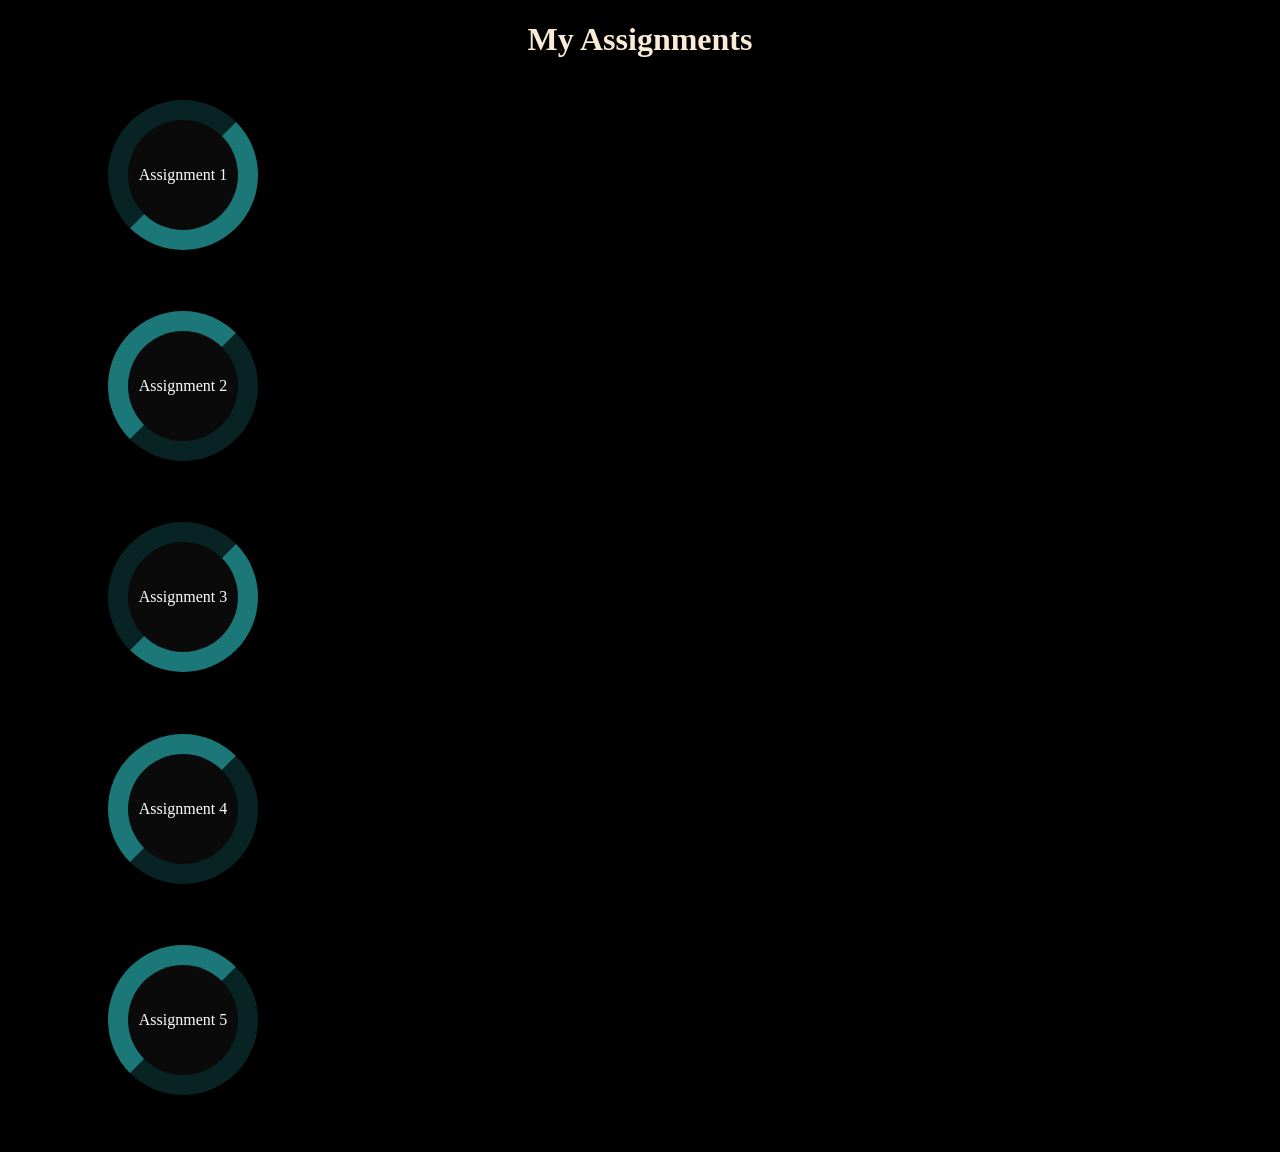
<file: assign.html>
<!DOCTYPE html>
<html lang="en">

<head>
    <meta charset="UTF-8">
    <meta http-equiv="X-UA-Compatible" content="IE=edge">
    <meta name="viewport" content="width=device-width, initial-scale=1.0">
    <style>

        body {
            background-color: black;
        }

        h1 {
            color: antiquewhite;
            text-align: center;
            font-family: cursive;
        }

        .button {
            /* border-radius: 10%; */
            color: white;
            padding: 5px 3px;
            text-align: center;
            text-decoration: none;
            display: inline-block;
            font-family: cursive;
            font-size: 16px;
            margin: 2px 2px;
            cursor: pointer;
        }

        .button1 {
            background-color: #090a09;
            color: white;
            width: 150px;
            height: 150px;
            margin: 20px 100px;
            border-style: inset;
            border-radius: 100%;
            border-width: 20px;
            border-color: rgb(28, 120, 120);
            font-family: cursive;
        }

        .button2 {
            color: white;
            width: 150px;
            height: 150px;
            margin: 20px 100px;
            border-style: outset;
            border-radius: 100%;
            border-width: 20px;
            border-color: rgb(28, 120, 120);
            font-family: cursive;
            background-color: #090a09;

        }

        .button3 {
            color: white;
            width: 150px;
            height: 150px;
            margin: 20px 100px;
            border-style: inset;
            border-radius: 100%;
            border-width: 20px;
            border-color: rgb(28, 120, 120);
            font-family: cursive;
            background-color: #090a09;
        }
        .button4 {
            color: white;
            width: 150px;
            height: 150px;
            margin: 20px 100px;
            border-style: outset;
            border-radius: 100%;
            border-width: 20px;
            border-color: rgb(28, 120, 120);
            font-family: cursive;
            background-color: #090a09;
        }
        .button5 {
            color: white;
            width: 150px;
            height: 150px;
            margin: 20px 100px;
            border-style: intset;
            border-radius: 100%;
            border-width: 20px;
            border-color: rgb(28, 120, 120);
            font-family: cursive;
            background-color: #090a09;
        }
    </style>
    <title>assignment</title>
</head>

<body>
    <table>
        <th>
            <tr>
    <h1>My Assignments</h1>
    <div class="box1">
        <h4><a href="map.html"><button class="button button1">Assignment 1</button></a></h4>
    </div>
    <div class="box2">
        <h4><a href="resume_html_file.html"><button class="button button2">Assignment 2</button></a></h4>
    </div>
    <div class="box3">
        <h4><a href="result.html"><button class="button button3">Assignment 3</button></a></h4>
    </div>
    <div class="box4">
        <h4><a href="time_table.html"><button class="button button4">Assignment 4</button></a></h4>
    </div>
    <div class="box5">
        <h4><a href="student_reg.html"><button class="button button5">Assignment 5</button></a></h4>
    </div>
</tr>
</th>
</table>
</body>

</html>
</file>
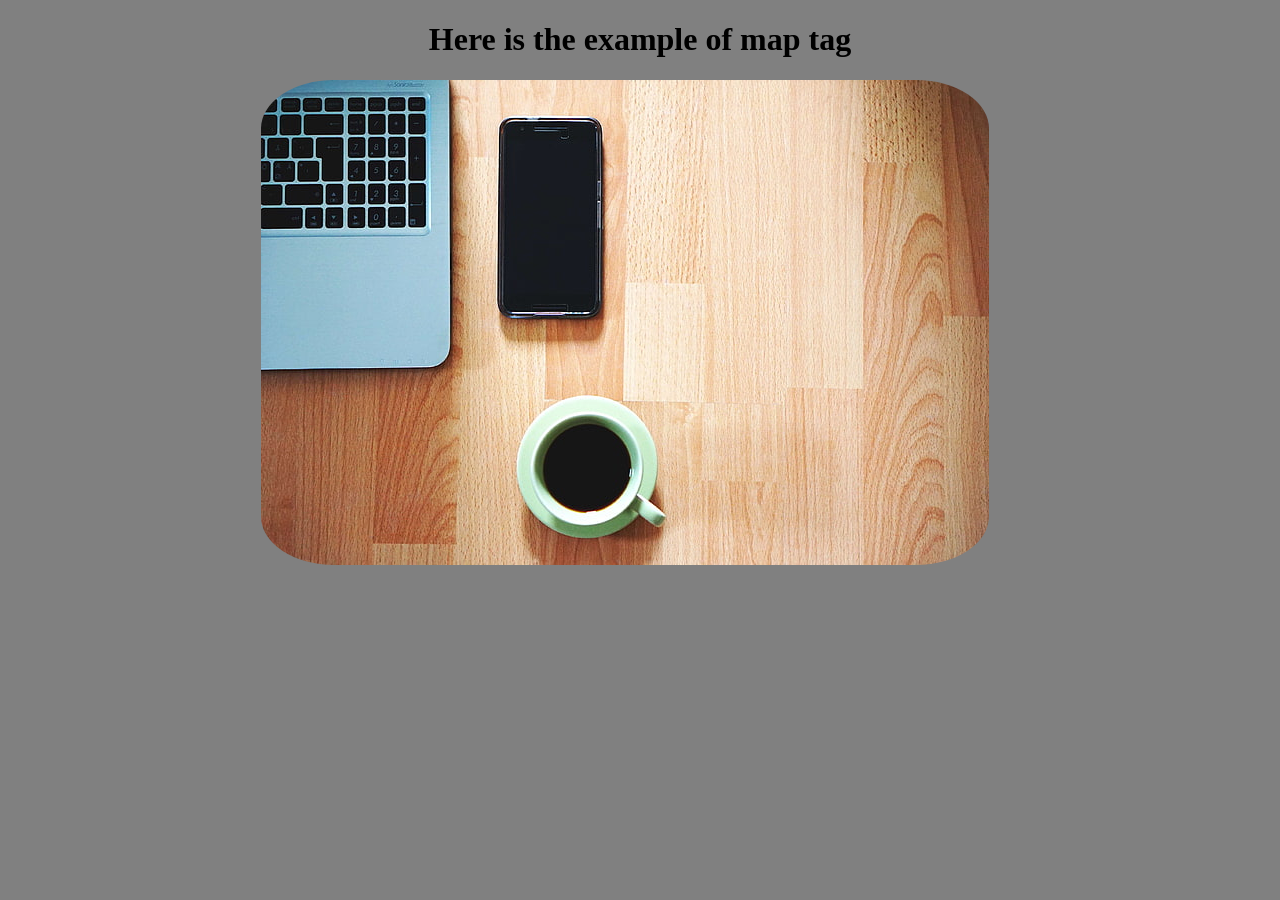
<file: map.html>
<!DOCTYPE html>
<html lang="en">
<head>
    <meta charset="UTF-8">
    <meta http-equiv="X-UA-Compatible" content="IE=edge">
    <meta name="viewport" content="width=device-width, initial-scale=1.0">
    <style>
        body{
            border-radius: 5px;
            background-color: gray;
        }
        h1{
            text-align: center;
            font-family: cursive;
        }
        img{

            margin-left: 20%;
            border-radius: 10%;
        }
    </style>
    <title>Map Tag </title>
</head>
<body>
    <h1>Here is the example of map tag</h1>
    <img src="main_pic.jpg" alt="laptop-cup-phone" usemap="#work" >
    <map name="work">
        <area shape="rect" coords="1,2,180,281" href ="https://www.flipkart.com/laptops-store">
    
        <map name="work">
            <area shape="rect" coords="240,39,337,232" href="https://www.flipkart.com/mobile-phones-store">
  <map name="work">
    <area shape="circle" coords="322,386,72" href="https://en.wikipedia.org/wiki/Cup">
</body>
</html>
</file>
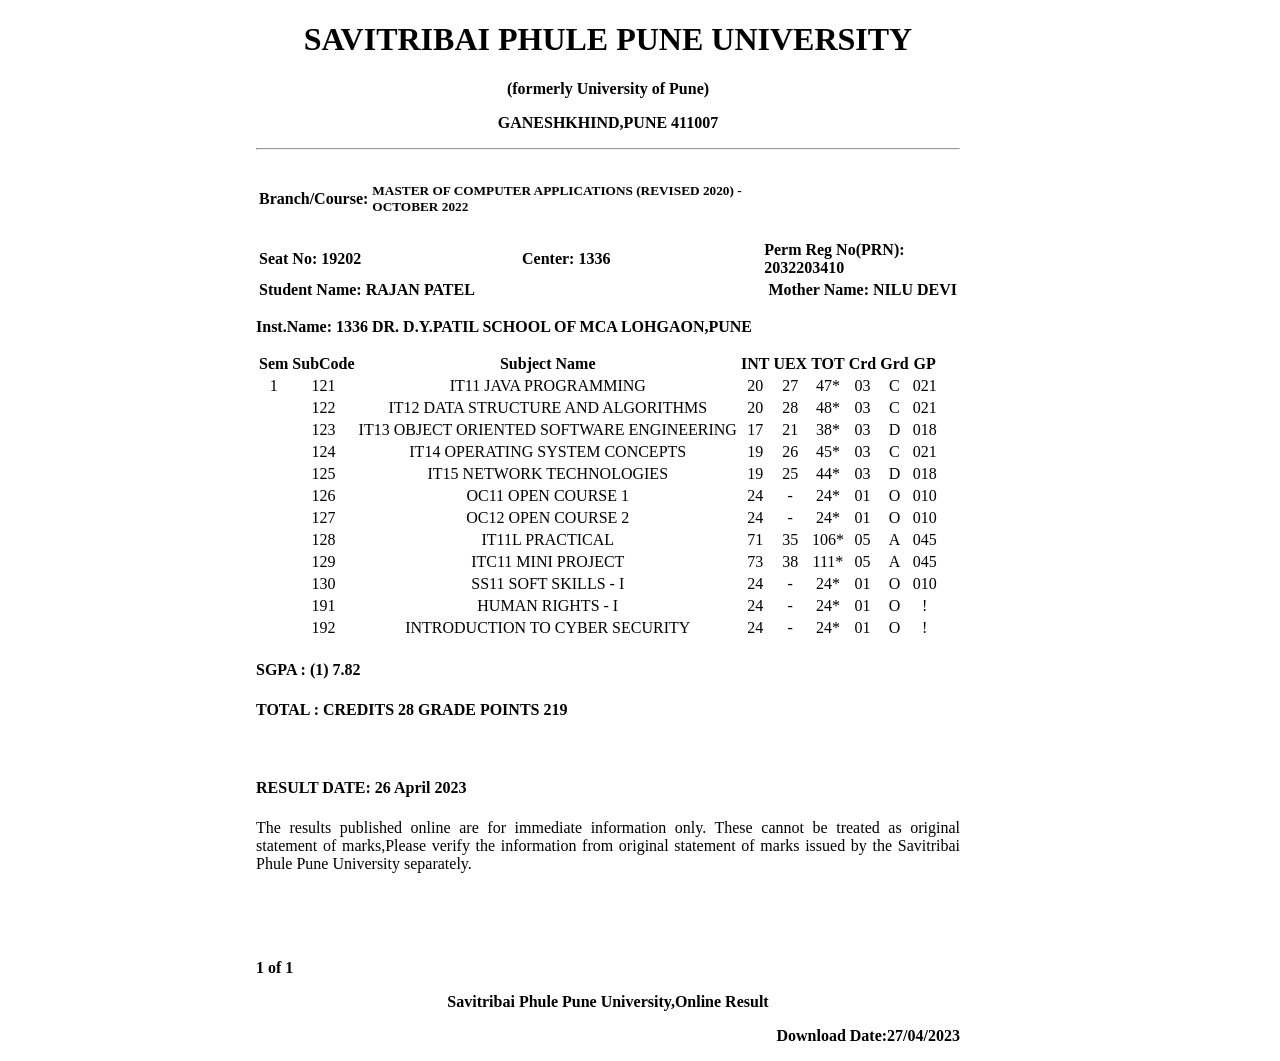
<file: result.html>
<!DOCTYPE html>
<html lang="en">

<head>
    <meta charset="UTF-8">
    <meta http-equiv="X-UA-Compatible" content="IE=edge">
    <meta name="viewport" content="width=device-width, initial-scale=1.0">
    <style>
        body {
            margin-top: 0%;
            margin-left: 20%;
            margin-right: 25%;
        }
    </style>
    <title>Result Of sem 1</title>
</head>

<body>

    <form>
        <!-- <img src="http://www.unipune.ac.in/uop_files/uop_logo.jpg"alt="University logo" width="80" height="50"> -->
        <h1 style="text-align: center;">SAVITRIBAI PHULE PUNE UNIVERSITY</h1>
        <p style="text-align: center;"><b>(formerly University of Pune)</b></p>
        <p style="text-align: center;"><b>GANESHKHIND,PUNE 411007</b></p>
        <hr>
        <table>
            <tr>
                <td style="text-align: left;"><b>Branch/Course: </td>
                <td style="text-align: rtl;">
                    <h5>MASTER OF COMPUTER APPLICATIONS (REVISED 2020) - OCTOBER 2022</h5>
                </td>

            </tr>
            <tr>
                <td><b>Seat No: 19202</b></td>
                <td style="text-align: center;"><b>Center: 1336 <b></td>
                <td><b>Perm Reg No(PRN): 2032203410</b></td>
                </td>
            </tr>
            <tr>
                <td colspan="2"><b>Student Name: RAJAN PATEL </b></td>
                <td style="text-align: right;"><b>Mother Name: NILU DEVI </b></td>
            </tr>
        </table>

        <p style="text-align: left;"><b>Inst.Name: 1336 DR. D.Y.PATIL SCHOOL OF MCA LOHGAON,PUNE</b></p>


    </form>
    <table style="text-align: center;">

        <tr>

            <th> Sem </th>
            <th> SubCode </th>
            <th> Subject Name </th>
            <th> INT </th>
            <th> UEX </th>
            <th> TOT </th>
            <th> Crd </th>
            <th> Grd </th>
            <th> GP </th>

        </tr>
        <tr>

            <td> 1 </td>
            <td> 121 </td>
            <td> IT11 JAVA PROGRAMMING </td>
            <td> 20 </td>
            <td> 27 </td>
            <td> 47* </td>
            <td> 03 </td>
            <td> C </td>
            <td> 021 </td>

        </tr>
        <tr>

            <td> </td>
            <td> 122 </td>
            <td> IT12 DATA STRUCTURE AND ALGORITHMS </td>
            <td> 20 </td>
            <td> 28 </td>
            <td> 48* </td>
            <td> 03 </td>
            <td> C </td>
            <td> 021 </td>

        </tr>
        <tr>

            <td> </td>
            <td> 123 </td>
            <td> IT13 OBJECT ORIENTED SOFTWARE
                ENGINEERING </td>
            <td> 17 </td>
            <td> 21 </td>
            <td> 38* </td>
            <td> 03 </td>
            <td> D </td>
            <td> 018 </td>

        </tr>
        <tr>

            <td> </td>
            <td> 124 </td>
            <td> IT14 OPERATING SYSTEM CONCEPTS </td>
            <td> 19 </td>
            <td> 26 </td>
            <td> 45* </td>
            <td> 03 </td>
            <td> C </td>
            <td> 021 </td>

        </tr>
        <tr>

            <td> </td>
            <td> 125 </td>
            <td> IT15 NETWORK TECHNOLOGIES </td>
            <td> 19 </td>
            <td> 25 </td>
            <td> 44* </td>
            <td> 03 </td>
            <td> D </td>
            <td> 018 </td>

        </tr>
        <tr>

            <td> </td>
            <td> 126 </td>
            <td> OC11 OPEN COURSE 1 </td>
            <td> 24 </td>
            <td> - </td>
            <td> 24* </td>
            <td> 01 </td>
            <td> O </td>
            <td> 010 </td>

        </tr>
        <tr>

            <td> </td>
            <td> 127 </td>
            <td> OC12 OPEN COURSE 2 </td>
            <td> 24 </td>
            <td> - </td>
            <td> 24* </td>
            <td> 01 </td>
            <td> O </td>
            <td> 010 </td>

        </tr>
        <tr>

            <td> </td>
            <td> 128 </td>
            <td> IT11L PRACTICAL </td>
            <td> 71 </td>
            <td> 35 </td>
            <td> 106* </td>
            <td> 05 </td>
            <td> A </td>
            <td> 045 </td>

        </tr>
        <tr>

            <td> </td>
            <td> 129 </td>
            <td> ITC11 MINI PROJECT </td>
            <td> 73 </td>
            <td> 38 </td>
            <td> 111* </td>
            <td> 05 </td>
            <td> A </td>
            <td> 045 </td>

        </tr>
        <tr>

            <td> </td>
            <td> 130 </td>
            <td> SS11 SOFT SKILLS - I </td>
            <td> 24 </td>
            <td> - </td>
            <td> 24* </td>
            <td> 01 </td>
            <td> O </td>
            <td> 010 </td>

        </tr>
        <tr>

            <td> </td>
            <td> 191 </td>
            <td> HUMAN RIGHTS - I </td>
            <td> 24 </td>
            <td> - </td>
            <td> 24* </td>
            <td> 01 </td>
            <td> O </td>
            <td> ! </td>

        </tr>
        <tr>

            <td> </td>
            <td> 192 </td>
            <td> INTRODUCTION TO CYBER SECURITY </td>
            <td> 24 </td>
            <td> - </td>
            <td> 24* </td>
            <td> 01 </td>
            <td> O </td>
            <td> ! </td>

        </tr>


    </table>
    <div>
        <h4>SGPA : (1) 7.82</h4>
        <h4>TOTAL : CREDITS 28 GRADE POINTS 219</h4> <br>
        <h4>RESULT DATE: 26 April 2023</h4>
        <p style="text-align: justify;">The results published online are for immediate information only. These cannot be
            treated as original statement of marks,Please
            verify the information from original statement of marks issued by the Savitribai Phule Pune University
            separately.</p>
    </div>
    <br><br><br>



    <p><b> 1 of 1 </b></p>
    </td>
    <p style="text-align: center;">
        <b>Savitribai Phule Pune University,Online Result</b>
    </p>
    <p style="text-align :right;">
        <b>Download Date:27/04/2023</b>
    </p>

</body>

</html>
</file>
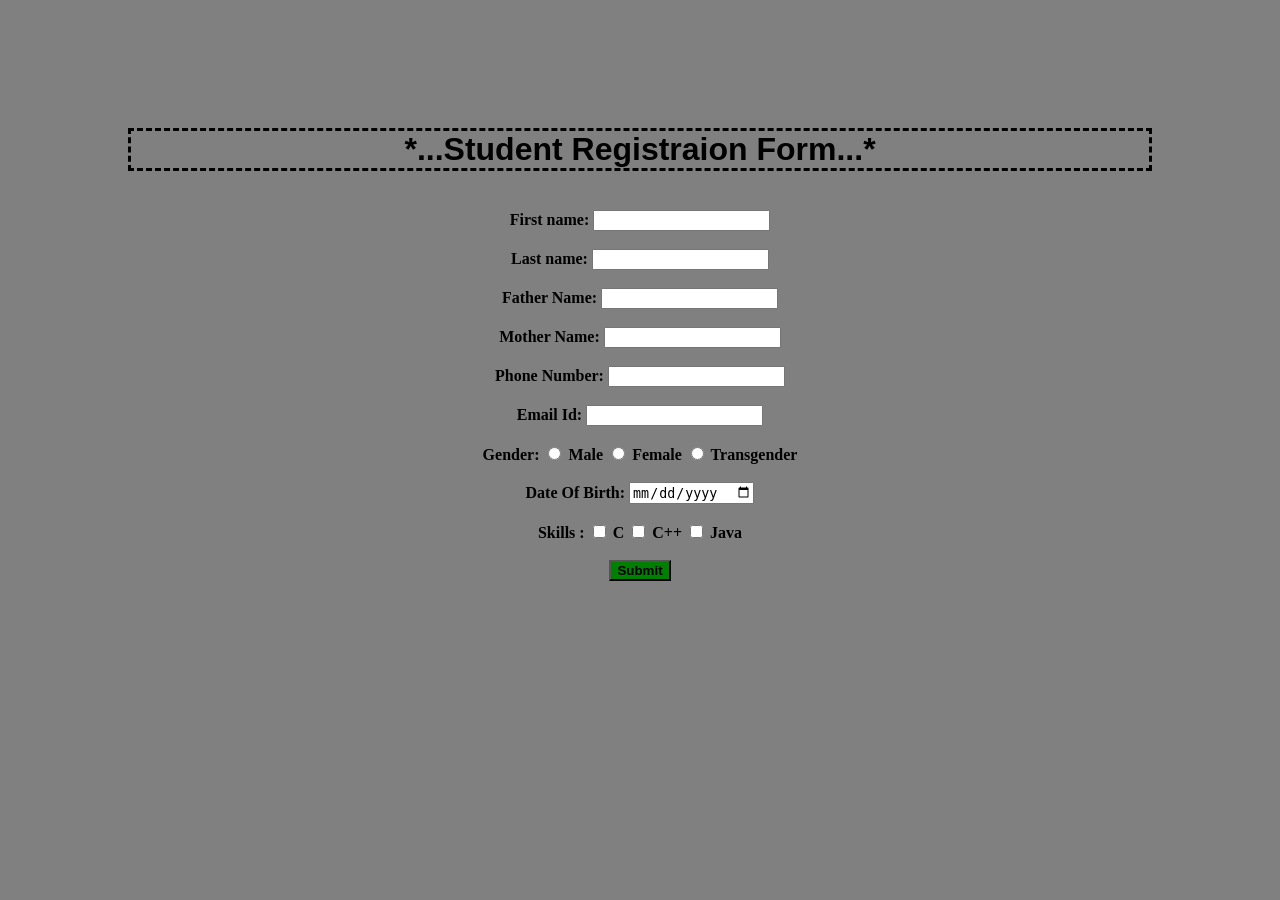
<file: student_reg.html>
<!DOCTYPE html>
<html lang="en">

<head>
    <meta charset="UTF-8">
    <meta http-equiv="X-UA-Compatible" content="IE=edge">
    <meta name="viewport" content="width=device-width, initial-scale=1.0">
    <style>
        body {
            margin-top: 10%;
            margin-left: 10%;
            margin-right: 10%;
            background-color: grey;
        }

        h1 {
            margin-left: 20;
            border-style: dashed;
            text-align: center;
            font-family: 'Gill Sans', 'Gill Sans MT', Calibri, 'Trebuchet MS', sans-serif;
        }
        .format{
            text-align: center;
        }
        name{
            color: red;
        }
    </style>
    <title>Student - Registraion - Form</title>
</head>


<body>
    <h1>*...Student Registraion Form...*</h1><br>
    <div class="format">
        <form><b>
            <label for="name">First name:</label>
            <input type="text" id="name" name="name"><br><br>
            <label for="lname">Last name:</label>
            <input type="text" id="lname" name="lname"><br><br>
            <label for="fname">Father Name:</label>
            <input type="text" id="fname" name="fname"><br><br>
            <label for="mname">Mother Name:</label>
            <input type="text" id="mname" name="mname"><br><br>
            <label for="Monum">Phone Number:</label>
            <input type="Number" id="mobno" name="mobno"><br><br>
            <label for="email">Email Id:</label>
            <input type="Number" id="mobno" name="mobno"><br><br>

            <label for="name">Gender:</label>
            <input type="radio" id="male" name="gender" value="MALE">
            <label for="male">Male</label>
            <input type="radio" id="female" name="gender" value="female">
            <label for="female">Female</label>
            <input type="radio" id="transgender " name="gender" value="transgender ">
            <label for="transgender">Transgender </label><br><br>

            <label for="dob">Date Of Birth:</label>
            <input type="date" id="dob" name="dob"><br><br>

            
            <label for="skill">Skills :</label>
            <input type="checkbox" id="c" name="skills" value="c">
            <label for="c">C</label>
            <input type="checkbox" id="c++" name="skills" value="c++">
            <label for="c++">C++</label>
            <input type="checkbox" id="java" name="skills" value="java ">
            <label for="java">Java </label><br><br>
        </b>
            
            <button type="button" style="background-color: green;"><b>Submit</b></button>
        
        </form>
    </div>
</body>

</html>
</file>
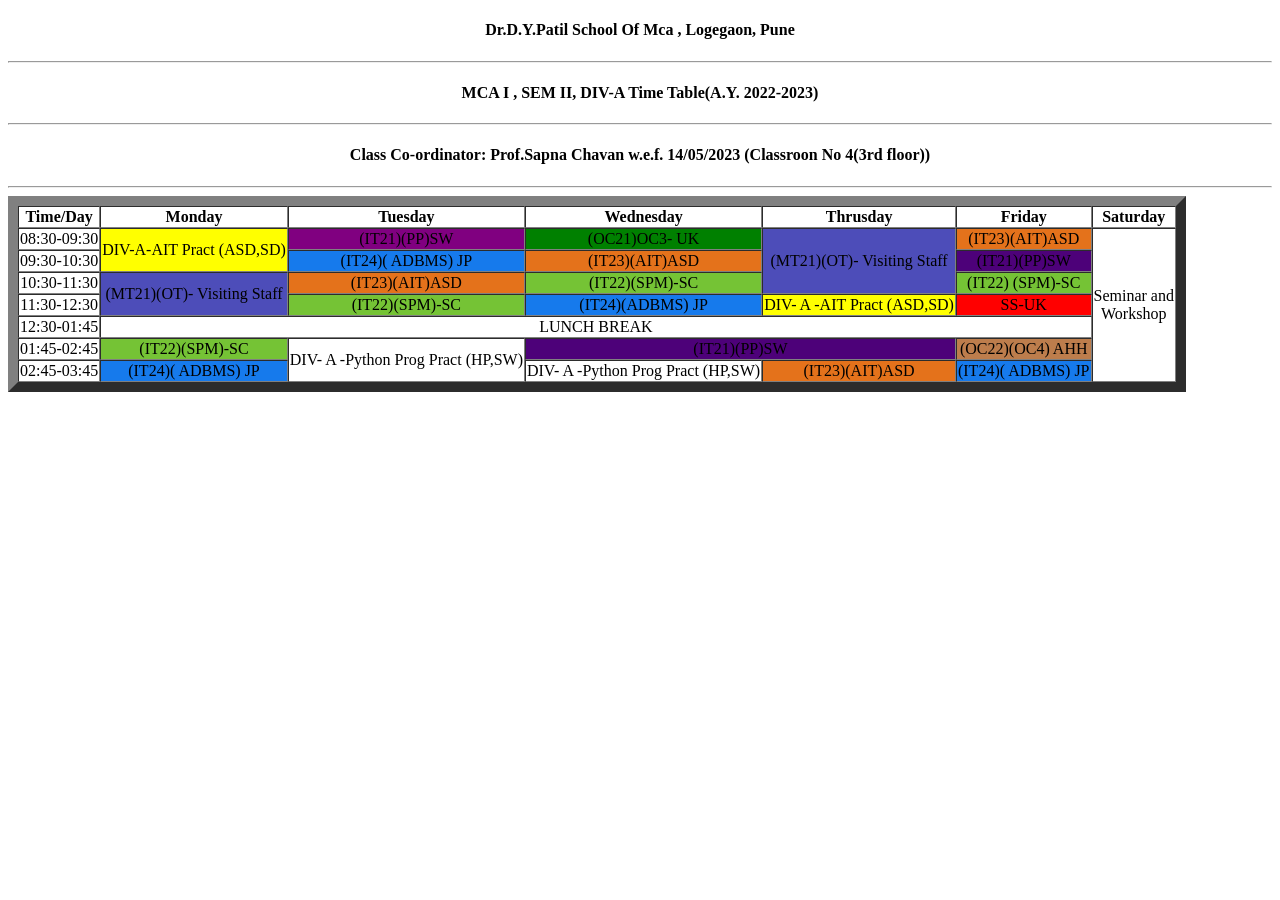
<file: time_table.html>
<!DOCTYPE html>
<html lang="en">

<head>
    <meta charset="UTF-8">
    <meta http-equiv="X-UA-Compatible" content="IE=edge">
    <meta name="viewport" content="width=device-width, initial-scale=1.0">
    <style>
        h4 {
            text-align: center;
        }

        .head {
            text-align: center;
        }

        .classification {
            text-align: center;
        }

        td {
            text-align: center;
        }
    </style>
    <title>Time Table</title>
</head>

<body>
    <h4>Dr.D.Y.Patil School Of Mca , Logegaon, Pune</h4>
    <hr>
    <div class="head">
        <h4>MCA I , SEM II, DIV-A Time Table(A.Y. 2022-2023)</h4>
        <hr>
        <h4>Class Co-ordinator: Prof.Sapna Chavan <span>w.e.f. 14/05/2023 </span>(Classroon No 4(3rd floor))</h4>
    </div>
    <hr>
    <form>
        <table border=10 cellspacing="0">
            <div class="classification"></div>
            <tr>
                <th>Time/Day</th>
                <th>Monday</th>
                <th>Tuesday</th>
                <th>Wednesday</th>
                <th>Thrusday</th>
                <th>Friday</th>
                <th>Saturday</th>
            </tr>
            <tr>
                <td>08:30-09:30</td>
                <td style=background-color:yellow; rowspan="2">DIV-A-AIT Pract (ASD,SD)</td>
                <td style=background-color:purple>(IT21)(PP)SW</td>
                <td style=background-color:green>(OC21)OC3- UK</td>
                <td style=background-color:rgba(24,24,165,0.769); rowspan="3">(MT21)(OT)- Visiting Staff</td>
                <td style=background-color:rgb(228,114,27);>(IT23)(AIT)ASD</td>
                <td rowspan="7">Seminar and<br> Workshop</td>
            </tr>
            <tr>
                <td>09:30-10:30</td>
                <td style=background-color:rgb(22,122,236);>(IT24)( ADBMS) JP</td>
                <td style=background-color:rgb(228,114,27);>(IT23)(AIT)ASD</td>
                <td style=background-color:rgb(77,1,121);>(IT21)(PP)SW</td>
            </tr>

            <tr>
                <td>10:30-11:30</td>
                <td style=background-color:rgba(24,24,165,0.769); rowspan="2">(MT21)(OT)- Visiting Staff</td>
                <td style=background-color:rgb(228,114,27);>(IT23)(AIT)ASD</td>
                <td style=background-color:rgb(117,195,53);>(IT22)(SPM)-SC</td>
                <td style=background-color:rgb(117,195,53);>(IT22) (SPM)-SC</td>
            </tr>

            <tr>
                <td>11:30-12:30</td>
                <td style=background-color:rgb(117,195,53);>(IT22)(SPM)-SC</td>
                <td style=background-color:rgb(22,122,236);>(IT24)(ADBMS) JP</td>
                <td style=background-color:yellow;>DIV- A -AIT Pract (ASD,SD)</td>
                <td style=background-color:red;>SS-UK</td>
            </tr>

            <tr>
                <td>12:30-01:45</td>
                <td colspan="5">LUNCH BREAK</td>
            </tr>

            <tr>
                <td>01:45-02:45</td>
                <td style=background-color:rgb(117,195,53);>(IT22)(SPM)-SC</td>
                <td rowspan="2">DIV- A -Python Prog Pract (HP,SW)</td>
                <td style=background-color:rgb(77,1,121); colspan="2">(IT21)(PP)SW</td>
                <td style=background-color:rgb(189,125,76);>(OC22)(OC4) AHH</td>
            </tr>

            <tr>
                <td>02:45-03:45</td>
                <td style=background-color:rgb(22,122,236);>(IT24)( ADBMS) JP</td>
                <td>DIV- A -Python Prog Pract (HP,SW)</td>
                <td style=background-color:rgb(228,114,27);>(IT23)(AIT)ASD</td>
                <td style=background-color:rgb(22,122,236);>(IT24)( ADBMS) JP</td>
            </tr>


        </table>
        </div>
    </form>
</body>

</html>
</file>
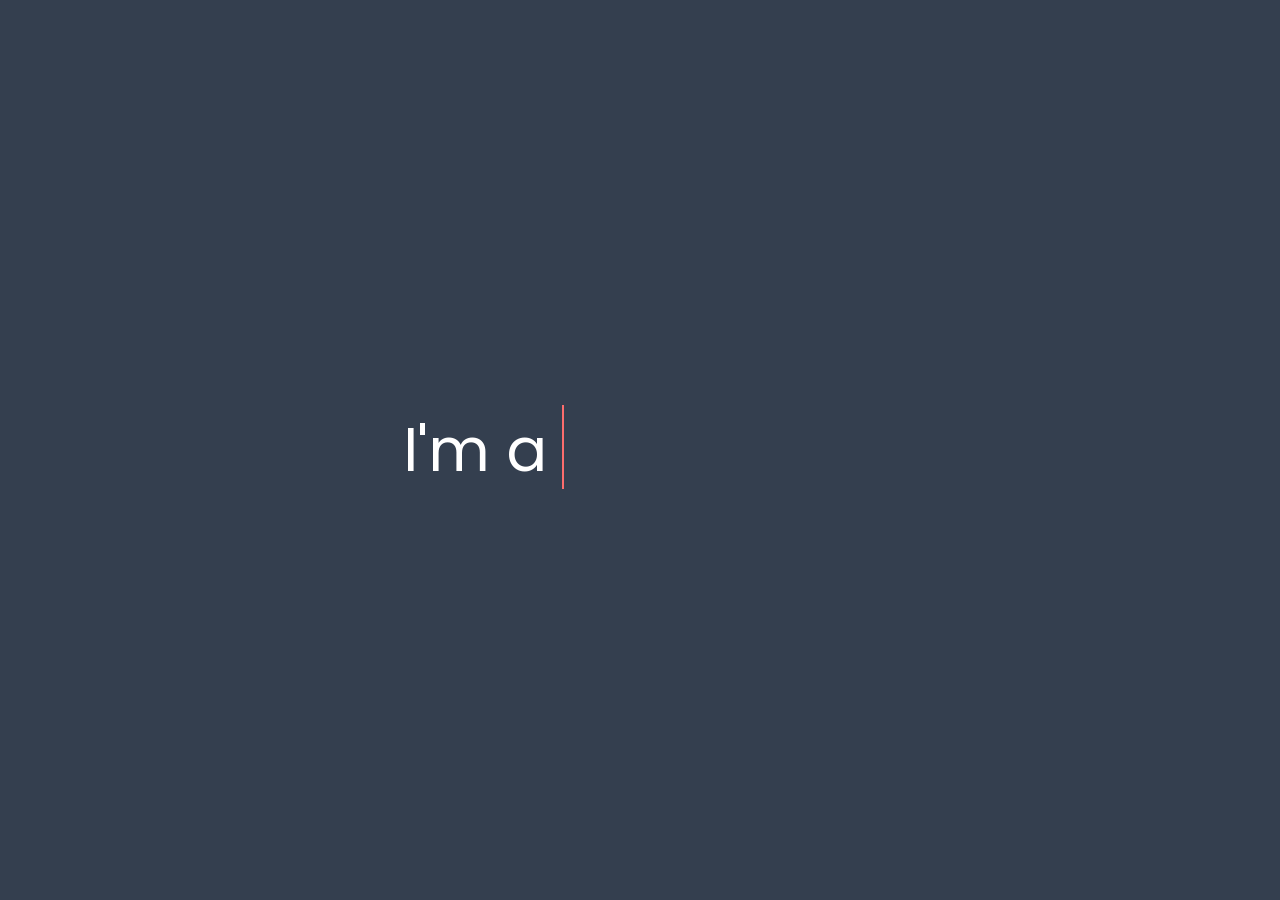
<file: title.html>
<!DOCTYPE html>
<html lang="en">
<head>
  <meta charset="UTF-8">
  <title>All About Of Rajan</title>
  <link rel="stylesheet" href="title.css">
</head>
<body>
  <div class="wrapper">
    <div class="static-txt">I'm a</div>
    <ul class="dynamic-txts">
      <li><span>YouTuber</span></li>
      <li><span>Designer</span></li>
      <li><span>Developer</span></li>
      <li><span>Freelancer</span></li>
    </ul>
  </div>
</body>
</html>
</file>
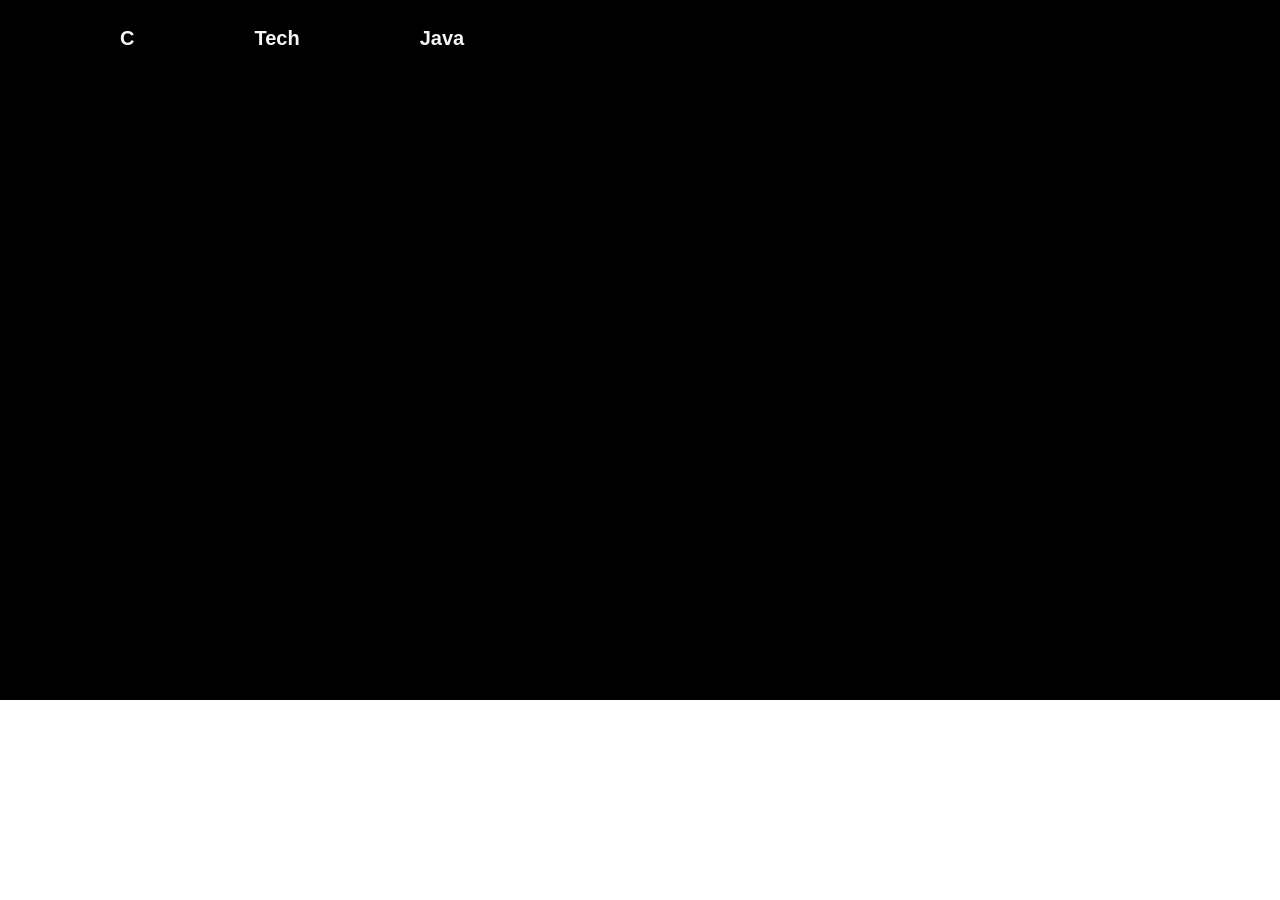
<file: YouTube.html>
<!DOCTYPE html>
<html lang="en">

<head>
    <meta charset="UTF-8">
    <meta http-equiv="X-UA-Compatible" content="IE=edge">
    <meta name="viewport" content="width=device-width, initial-scale=1.0">
    <title>Rajan YOuTube</title>
    <link rel="stylesheet" href="YouTube.css">
</head>

<body>
    <div class="Playlist">
        <ul>
            <li><a href="http://surl.li/gsqbv">C</a></li>
            <li><a href="http://surl.li/gsqca">Tech</a></li>
            <li><a href="http://surl.li/gsqce">Java</a></li>
        </ul>
    </div>

</body>

</html>
</file>
<file: title.css>
@import url('https://fonts.googleapis.com/css2?family=Poppins:wght@200;300;400;500;600;700&display=swap');
*{
  margin: 0;
  padding: 0;
  box-sizing: border-box;
  font-family: 'Poppins', sans-serif;
}
body{
  display: flex;
  align-items: center;
  justify-content: center;
  min-height: 100vh;
  background: #343F4F;
}
.wrapper{
  display: flex;
}
.wrapper .static-txt{
  color: #fff;
  font-size: 60px;
  font-weight: 400;
}
.wrapper .dynamic-txts{
  margin-left: 15px;
  height: 90px;
  line-height: 90px;
  overflow: hidden;
}
.dynamic-txts li{
  list-style: none;
  color: #FC6D6D;
  font-size: 60px;
  font-weight: 500;
  position: relative;
  top: 0;
  animation: slide 12s steps(4) infinite;
}
@keyframes slide {
  100%{
    top: -360px;
  }
}
.dynamic-txts li span{
  position: relative;
  margin: 5px 0;
  line-height: 80px;
}
.dynamic-txts li span::after{
  content: "";
  position: absolute;
  left: 0;
  height: 100%;
  width: 100%;
  background: #343F4F;
  border-left: 2px solid #FC6D6D;
  animation: typing 3s steps(10) infinite;
}
@keyframes typing {
  40%, 60%{
    left: calc(100% + 30px);
  }
  100%{
    left: 0;
  }
}
</file>
<file: YouTube.css>
*{
    margin:0;
    padding: 0;
}
.Playlist{
    width: 100%;
    background: black;
    /* background: linear-gradient(to top, rgba(0,0,0,0.5)50%,rgba(0,0,0,0.5)50%), url(1.jpg); */
    background-position: center;
    background-size: cover;
    height: 100vh;
}

.Playlist{
    width: 1500;
    float: left;
    height: 700px;
}
ul{
    float: left;
    display: flex;
    justify-content: center;
    align-items: center;
}

ul li{
    list-style: none;
    margin-left: 120px;
    margin-top: 27px;
    font-size: 20px;
}

ul li a{
    text-decoration: none;
    color: #f8f5f5;
    font-family: Arial;
    font-weight: bold;
    transition: 0.1s ease-in-out;
}

ul li a:hover{
    color: #ff7200;
}
</file>
